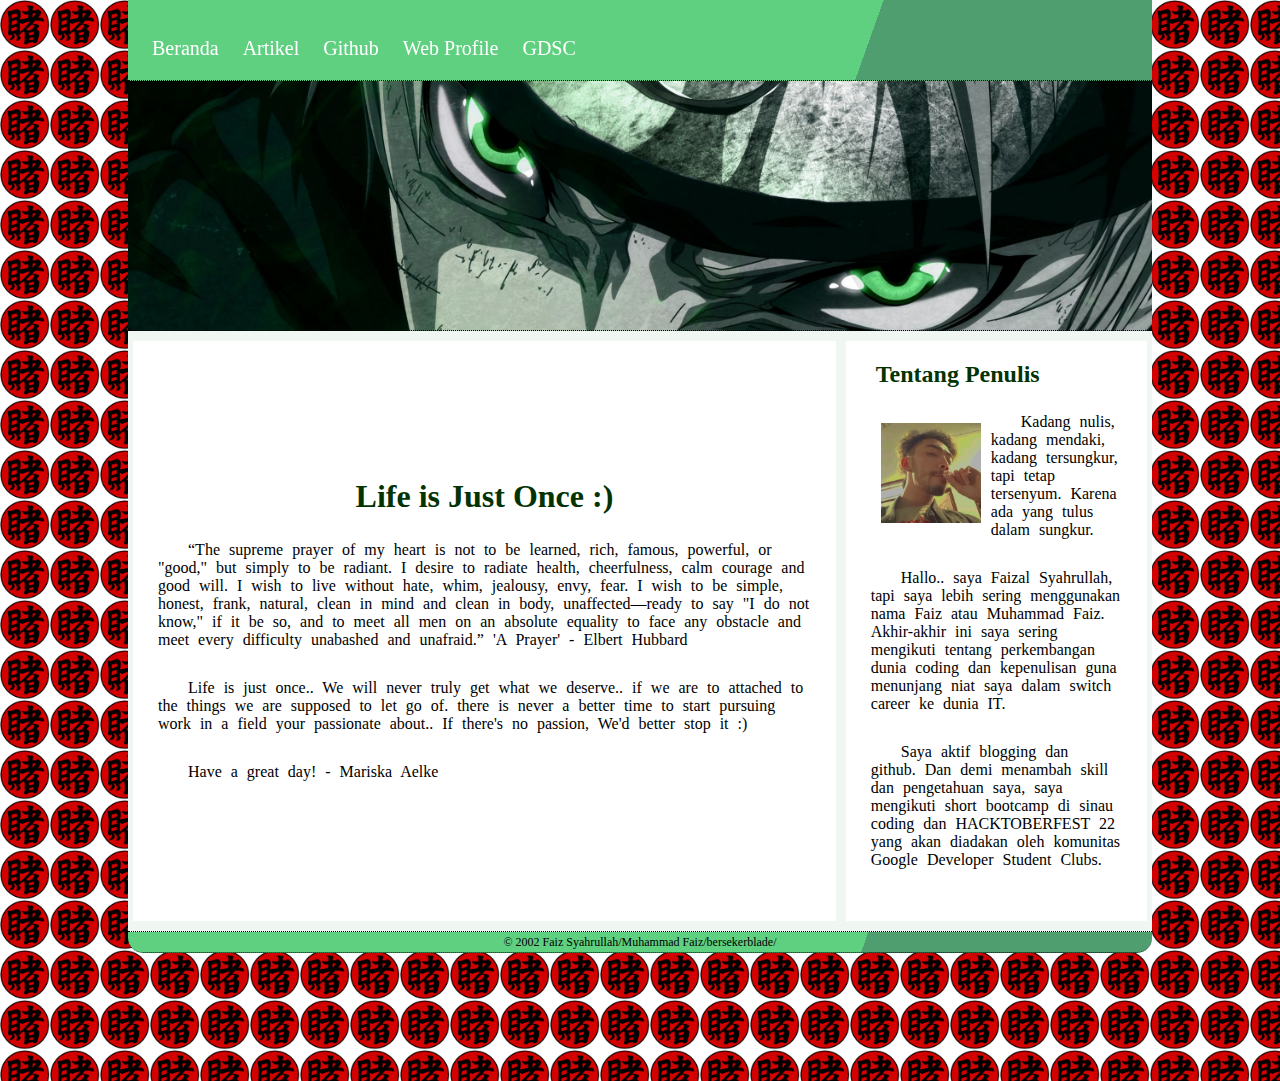
<file: Pertemuan3_CSSLayout_SinauCoding/index.html>
<!DOCTYPE html>
<html lang="en">
<head>
    <meta charset="UTF-8">
    <meta http-equiv="X-UA-Compatible" content="IE=edge">
    <meta name="viewport" content="width=device-width, initial-scale=1.0">
    <link rel="stylesheet" href="style.css">
    <link rel="icon" href="bg-img.png">
    <title>Faiz Syahrullah</title>
</head>
<body style="margin: 0; padding: 0;">
    <!-- header -->
    <div class="header fixed-header">
        <nav class="navi">
            <ul>
            <li><a href="#home">Beranda</a></li>
            <li><a href="#tentang">Artikel</a></li>
            <li><a href="https://github.com/bersekerblade">Github</a></li>
            <li><a href="https://bersekerblade.github.io/">Web Profile</a></li>
            <li><a href="https://gdsc.community.dev/u/mgasak/#/about">GDSC</a></li>
            </ul>
        </nav>
    </div>
    <div class="containt-hero" id="home"></div>
    <div class="containt-body">
        <div class="containt-body-left">
            <h1>Life is Just Once :)</h1>
            <p>
                “The supreme prayer of my heart is not to be learned, rich, famous, powerful, or "good," but simply to be radiant. 
                I desire to radiate health, cheerfulness, calm courage and good will. I wish to live without hate, whim, jealousy, envy, fear. 
                I wish to be simple, honest, frank, natural, clean in mind and clean in body, unaffected—ready to say "I do not know," if it be so, and to meet all men on an absolute equality to face any obstacle and meet every difficulty unabashed and unafraid.”
                'A Prayer' - Elbert Hubbard
             </p>
             <p>   
                Life is just once..
                We will never truly get what we deserve..
                if we are to attached to the things we are supposed to let go of.
                there is never a better time to start pursuing work in a field your passionate about.. 
                If there's no passion, 
                We'd better stop it :) 
            </p>
            <p> 
                Have a great day! - Mariska Aelke
            </p>
        </div>
        <div class="containt-body-right" id="tentang">
            <h2>Tentang Penulis</h2>
            <p>
                <img src="profile-img.jpg" style="float:left; width:100px; height:100px; margin: 10px;">
                Kadang nulis, kadang mendaki, kadang tersungkur, tapi tetap tersenyum. Karena ada yang tulus dalam sungkur. 
                <p>Hallo.. saya Faizal Syahrullah, tapi saya lebih sering menggunakan nama Faiz atau Muhammad Faiz. Akhir-akhir ini saya sering mengikuti tentang perkembangan dunia coding dan kepenulisan guna menunjang niat saya dalam switch career ke dunia IT.</p>
                <p>Saya aktif blogging dan github. Dan demi menambah skill dan pengetahuan saya, saya mengikuti short bootcamp di sinau coding dan HACKTOBERFEST 22 yang akan diadakan oleh komunitas Google Developer Student Clubs.</p>
            </p>
        </div>
    </div>
    <div class="footer fixed-footer">
        <p class="p-footer">&copy 2002 Faiz Syahrullah/Muhammad Faiz/bersekerblade/</p>
    </div>
</body>
</html>
</file>
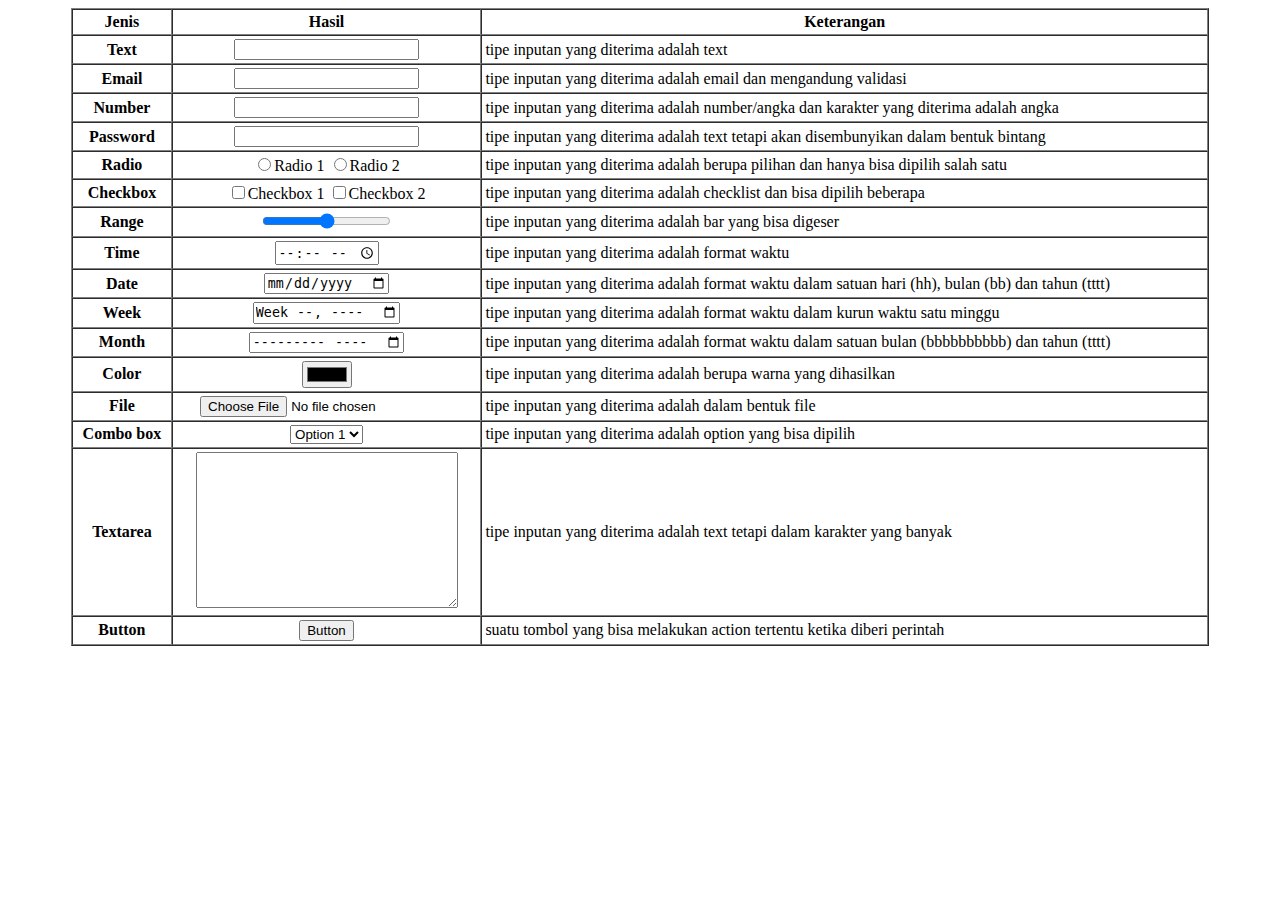
<file: Pertemuan1_HTML_SinauCoding/HTML.html>
<!DOCTYPE html>
<html lang="en">
<head>
    <meta charset="UTF-8">
    <meta http-equiv="X-UA-Compatible" content="IE=edge">
    <meta name="viewport" content="width=device-width, initial-scale=1.0">
    <title>Pertemuan 1 HTML Sinau Coding</title>
    <style>
        th, td {
            padding: 3px;
        }
    </style>
</head>
<body>
    <table border="1" align="center" width="90%" cellspacing="0" cellpading="10">
        <thead>
            <tr>
                <th>Jenis</th>
                <th>Hasil</th>
                <th>Keterangan</th>
            </tr>
        </thead>
        <tbody>
            <tr>
                <th>Text</th>
                <td align="center"><input type="text"></td>
                <td>tipe inputan yang diterima adalah text</td>
            </tr>
            <tr>
                <th>Email</th>
                <td align="center"><input type="email"></td>
                <td>tipe inputan yang diterima adalah email dan mengandung validasi</td>
            </tr>
            <tr>
                <th>Number</th>
                <td align="center"><input type="number"></td>
                <td>tipe inputan yang diterima adalah number/angka dan karakter yang diterima adalah angka</td>
            </tr>
            <tr>
                <th>Password</th>
                <td align="center"><input type="password"></td>
                <td>tipe inputan yang diterima adalah text tetapi akan disembunyikan dalam bentuk bintang</td>
            </tr>
            <tr>
                <th>Radio</th>
                <td align="center">
                    <input type="radio" id="radio1" name="radio"><label for="">Radio 1</label>
                    <input type="radio" id="radio2" name="radio"><label for="">Radio 2</label>
                </td>
                <td>tipe inputan yang diterima adalah berupa pilihan dan hanya bisa dipilih salah satu</td>
            </tr>
            <tr>
                <th>Checkbox</th>
                <td align="center">
                    <input type="checkbox" id="checkbox1" name="checkbox1"><label for="">Checkbox 1</label>
                    <input type="checkbox" id="checkbox2" name="checkbox2"><label for="">Checkbox 2</label>
                </td>
                <td>tipe inputan yang diterima adalah checklist dan bisa dipilih beberapa</td>
            </tr>
            <tr>
                <th>Range</th>
                <td align="center"><input type="range"></td>
                <td>tipe inputan yang diterima adalah bar yang bisa digeser</td>
            </tr>
            <tr>
                <th>Time</th>
                <td align="center"><input type="time"></td>
                <td>tipe inputan yang diterima adalah format waktu</td>
            </tr>
            <tr>
                <th>Date</th>
                <td align="center"><input type="date" name="" id=""></td>
                <td>tipe inputan yang diterima adalah format waktu dalam satuan hari (hh), bulan (bb) dan tahun (tttt)</td>
            </tr>
            <tr>
                <th>Week</th>
                <td align="center"><input type="week" name="" id=""></td>
                <td>tipe inputan yang diterima adalah format waktu dalam kurun waktu satu minggu</td>
            </tr>
            <tr>
                <th>Month</th>
                <td align="center"><input type="month" name="" id=""></td>
                <td>tipe inputan yang diterima adalah format waktu dalam satuan bulan (bbbbbbbbbb) dan tahun (tttt)</td>
            </tr>
            <tr>
                <th>Color</th>
                <td align="center"><input type="color" name="" id=""></td>
                <td>tipe inputan yang diterima adalah berupa warna yang dihasilkan</td>
            </tr>
            <tr>
                <th>File</th>
                <td align="center"><input type="file" name="" id=""></td>
                <td>tipe inputan yang diterima adalah dalam bentuk file</td>
            </tr>
            <tr>
                <th>Combo box</th>
                <td align="center">
                    <select name="" id="">
                        <option value="">Option 1</option>
                        <option value="">Option 2</option>
                        <option value="">Option 3</option>
                        <option value="">Option 4</option>
                        <option value="">Option 5</option>
                    </select>
                </td>
                <td>tipe inputan yang diterima adalah option yang bisa dipilih</td>
            </tr>
            <tr>
                <th>Textarea</th>
                <td align="center"><textarea name="" id="" cols="30" rows="10"></textarea></td>
                <td>tipe inputan yang diterima adalah text tetapi dalam karakter yang banyak</td>
            </tr>
            <tr>
                <th>Button</th>
                <td align="center"><button>Button</button></td>
                <td>suatu tombol yang bisa melakukan action tertentu ketika diberi perintah</td>
            </tr>
        </tbody>
    </table>
</body>
</html>
</file>
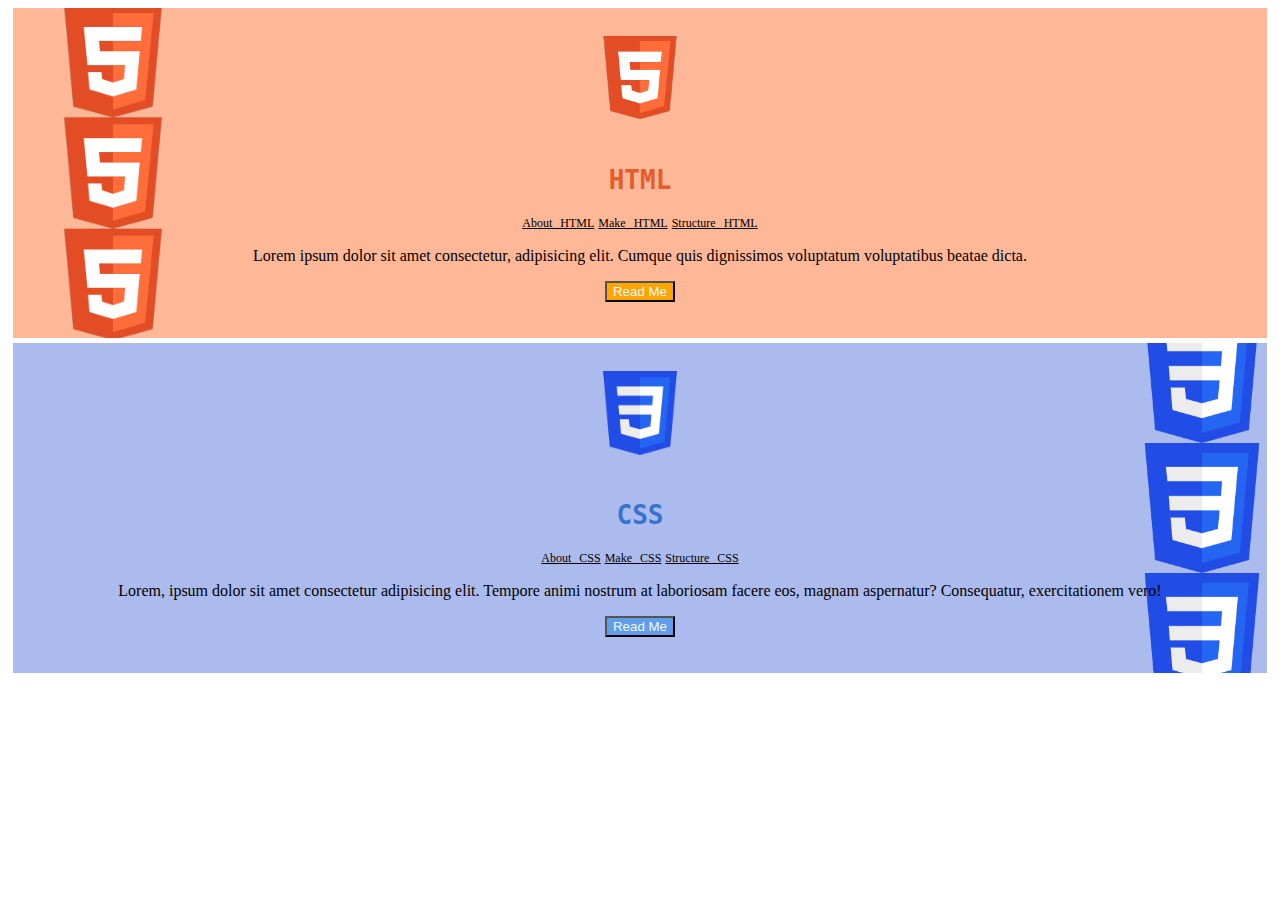
<file: Pertemuan2_CSS_SinauCoding/CSS1.html>
<!DOCTYPE html>
<html lang="en">
<head>
    <meta charset="UTF-8">
    <meta http-equiv="X-UA-Compatible" content="IE=edge">
    <meta name="viewport" content="width=device-width, initial-scale=1.0">
    <title>Pertemuan 2 Tugas 1 CSS</title>
</head>
<style>
    .bg-left-color1{
        background-color: rgb(255, 184, 151);
        background-image: url(CSS-Orange-Logo.png);
        background-size: 200px;
        background-repeat: repeat-y;
        background-position: left;
        height: 330px;
        margin: 5px;
    }

    .bg-right-color2{
        background-color: rgb(172, 187, 238);
        background-image: url(CSS-Blue-Logo.png);
        background-size: 130px;
        background-repeat: repeat-y;
        background-position: right;
        height: 330px;
        margin: 5px;
    }

    .bg-center-color1{
        background-image: url(CSS-Orange-Logo.png);
    }

    .zoom-logo-orange {
        padding: 20px;
        background-image: url(CSS-Orange-Logo.png);
        background-position: center;
        background-size: 150px;
        background-repeat: no-repeat;
        transition: transform .2s; 
        width: 100px;
        height: 100px;
        margin: 0 auto;
    }

    .zoom-logo-orange:hover {
        transform: scale(1.5);
    }

    .zoom-logo-blue {
        padding: 20px;
        background-image: url(CSS-Blue-Logo.png);
        background-position: center;
        background-size: 84px;
        background-repeat: no-repeat;
        transition: transform .2s; 
        width: 100px;
        height: 100px;
        margin: 0 auto;
    }

    .zoom-logo-blue:hover {
        transform: scale(1.5);
    }

    .font-title-html{
        font-family: monospace;
        text-align: center;
        color: rgb(230, 93, 43);
    }

    .font-title-html:hover{
        font-weight: 100;
    }

    .font-title-css{
        font-family: monospace;
        text-align: center;
        color: rgb(54, 115, 207);
    }

    .font-title-css:hover{
       font-weight: 100;
    }

    a{
        color: black;
        word-spacing: 5px;
        font-size: 12px;
    }

    a:hover, a:active {
        font-family: monospace;
    }

    .button-html{
        background-color: orange;
        color: aliceblue;
    }

    .button-html:active {
        background-color: #3e8e41;
        box-shadow: 0 5px #666;
        transform: translateY(4px);
    }

    .button-css{
        background-color: rgb(98, 157, 233);
        color: aliceblue;
    }

    .button-css:active {
        background-color: #3e8e41;
        box-shadow: 0 5px #666;
        transform: translateY(4px);
    }
</style>
<body>

    <div class="bg-left-color1">
        <div class="zoom-logo-orange"></div>
            <div><h1 class="font-title-html">HTML</h1></div>
                <div style="text-align: center">
                    <a href="#">About HTML</a>
                    <a href="#">Make HTML</a>
                    <a href="#">Structure HTML</a>
                    <p>Lorem ipsum dolor sit amet consectetur, adipisicing elit. Cumque quis dignissimos voluptatum voluptatibus beatae dicta.</p>
                    <button class="button-html">Read Me</button>
                </div>
    </div>
    <div class="bg-right-color2">
        <div class="zoom-logo-blue"></div>
            <div><h1 class="font-title-css">CSS</h1></div>
            <div style="text-align: center">
                <a href="#">About CSS</a>
                <a href="#">Make CSS</a>
                <a href="#">Structure CSS</a>
                <p>Lorem, ipsum dolor sit amet consectetur adipisicing elit. Tempore animi nostrum at laboriosam facere eos, magnam aspernatur? Consequatur, exercitationem vero!</p>
                <button class="button-css">Read Me</button>
            </div>
    </div>

</body>
</html>
</file>
<file: Pertemuan3_CSSLayout_SinauCoding/style.css>
.header{
    position: fixed;
    display: block;
    background: linear-gradient(109.6deg, rgb(95, 207, 128) 71.8%, rgb(78, 158, 112) 71.8%);
    height: 80px;
    width: 80%;
    align-content: center;
    margin: 0 10% 0 10%;
    border-bottom: black;
    border-bottom-style: solid;
    border-bottom-width: 1px;
    border-bottom-style: dotted;
}

body{
    background-image: url(bg-img.png);
    background-size: 50px;
}

.containt-hero{
    background-image: url(hero-img.jpg);
    background-size: cover;
    padding-top: 80px;
    display: block;
    background-color: #f0f7f3;
    height: 250px;
    width: 80%;
    align-content: center;
    margin: 0 10% 0 10%;
    border-bottom: black;
    border-bottom-style: solid;
    border-bottom-width: 1px;
    border-bottom-style: dotted
}

.containt-body{
    display: inline-flex;
    background-color: #f0f7f3;
    height: 600px;
    width: 80%;
    align-content: center;
    margin: 0 10% 0 10%;
    border-bottom: black;
    border-bottom-style: solid;
    border-bottom-width: 1px;
    border-bottom-style: dotted
}

.containt-body-left{
    display: inline-block;
    background-color: white;
    height: 580px;
    width: 70%;
    align-content: center;
    margin: 10px 5px 10px 5px;
}

.containt-body-right{
    display: block;
    background-color: white;
    height: 580px;
    width: 30%;
    align-content: center;
    margin: 10px 5px 10px 5px;
}

.footer{
    display: block;
    background: linear-gradient(109.6deg, rgb(95, 207, 128) 71.8%, rgb(78, 158, 112) 71.8%);
    height: 20px;
    width: 80%;
    align-content: center;
    margin: 0 10% 10% 10%;
    border-bottom: black;
    border-bottom-style: solid;
    border-bottom-width: 1px;
    border-bottom-style: dotted;
    border-bottom-left-radius: 15px;
    border-bottom-right-radius: 15px;
}

a   {
    text-decoration: none; 
    font-size: 20px;

    padding: 14px 10px;
}

ul  {
    padding: 14px;
}

li  {
    list-style: none; display: inline;
}

li a{
    color:white;
}
li a:hover{
    background: transparent; 
    color: gold; 
    height: 80px;
}

.navi{
    height: 50px;
}

p{
    text-indent: 30px;
    padding: 5px;
    margin: 20px;
    word-spacing: 5px;
}

.p-footer{
        text-align: center;
        text-indent: 0;
        padding: 3px;
        margin: 0;
        word-spacing: 0;
        font-size: 12px;
    }

h1{
    text-align: center;
    color: rgb(3, 51, 3);
}

h2{
    text-align: left;
    color: rgb(3, 51, 3);
    margin-left: 30px;
}
</file>
